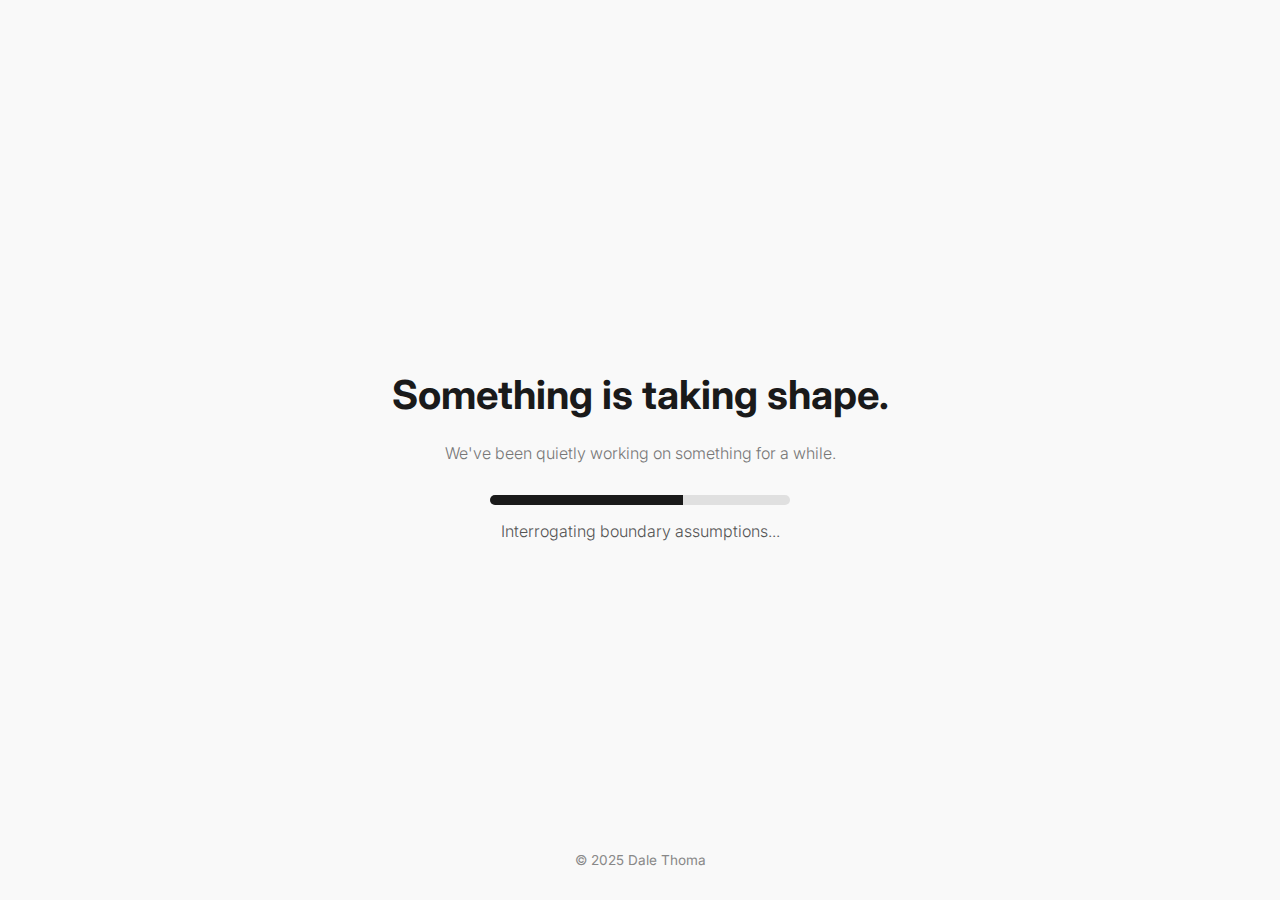
<file: index.html>
<!DOCTYPE html>
<html lang="en">
<head>
  <meta charset="UTF-8" />
  <meta name="viewport" content="width=device-width, initial-scale=1.0" />
  <title>Dale Thoma – Coming Soon</title>
  <link href="https://fonts.googleapis.com/css2?family=Inter:wght@300;600&display=swap" rel="stylesheet">
  <style>
    body {
      margin: 0;
      padding: 0;
      background-color: #F9F9F9;
      font-family: 'Inter', sans-serif;
      color: #1A1A1A;
      display: flex;
      flex-direction: column;
      justify-content: center;
      align-items: center;
      height: 100vh;
      text-align: center;
    }
    h1 {
      font-size: 2.5rem;
      margin-bottom: 0.5rem;
    }
    .subtitle {
      font-size: 1rem;
      font-weight: 300;
      color: #777;
      margin-bottom: 2rem;
    }
    .status-message {
      font-size: 1rem;
      font-weight: 300;
      margin-top: 1rem;
      color: #555;
    }
    .progress-container {
      width: 300px;
      height: 10px;
      background-color: #E0E0E0;
      border-radius: 5px;
      overflow: hidden;
    }
    .progress-bar {
      height: 100%;
      background-color: #1A1A1A;
      width: 0%;
      transition: width 1s ease-in-out;
    }
    footer {
      position: absolute;
      bottom: 2rem;
      font-size: 0.85rem;
      color: #888;
    }
  </style>
</head>
<body>
  <h1>Something is taking shape.</h1>
  <p class="subtitle">We've been quietly working on something for a while.</p>
  <div class="progress-container">
    <div class="progress-bar" id="progressBar"></div>
  </div>
  <p class="status-message" id="status">Initializing...</p>

  <footer>
    &copy; 2025 Dale Thoma
  </footer>

  <script>
    const progressBar = document.getElementById('progressBar');
    const status = document.getElementById('status');

    const statuses = [
      'Initializing entropy map...',
      'Interrogating boundary assumptions...',
      'Sampling decision layers...',
      'Scanning narrative constraints...',
      'Testing coherence anchors...',
      'Triangulating dissonance points...',
      'Parsing team-level paradox...',
      'Recalibrating strategic lenses...',
      'Assessing invisible structures...',
      'Synchronizing temporal drift...'
    ];

    let index = 0;
    function updateProgress() {
      index = (index + 1) % statuses.length;
      status.textContent = statuses[index];
      const fakeProgress = ((Date.now() / (1000 * 60 * 60 * 24)) % 1) * 100; // cycles daily
      progressBar.style.width = (fakeProgress.toFixed(2)) + '%';
    }

    updateProgress();
    setInterval(updateProgress, 12000); // update every 12 seconds (3x slower)
  </script>
</body>
</html>
</file>
